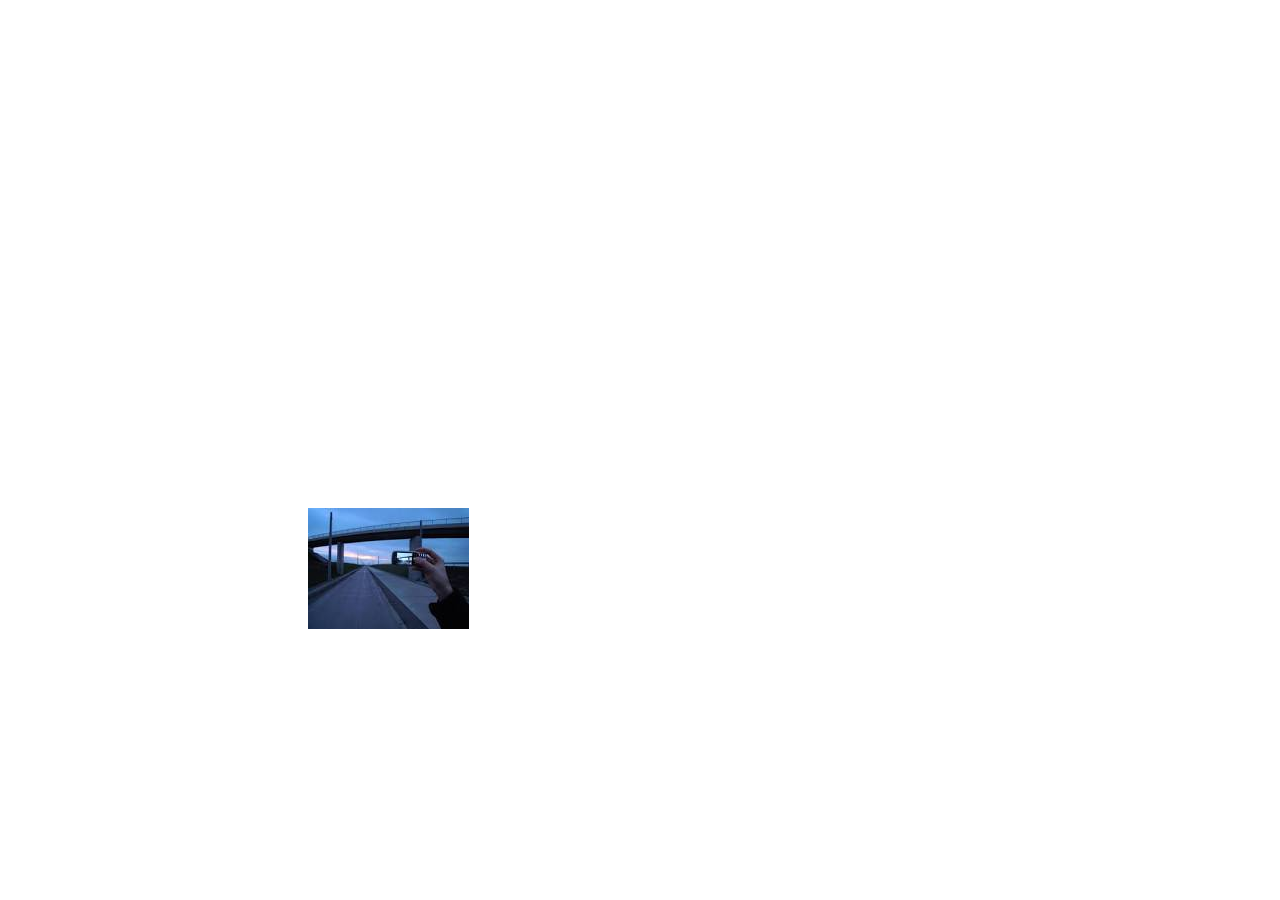
<file: mevi/index.html>
<!DOCTYPE html>
<html lang="en">
<head>
    <meta charset="UTF-8">
    <meta name="viewport" content="width=device-width, initial-scale=1.0">
    <title>Document</title>
    <link rel="stylesheet" href="style.css">
</head>
<body>
    <img src="download.jpg">
</body>
</html>
</file>
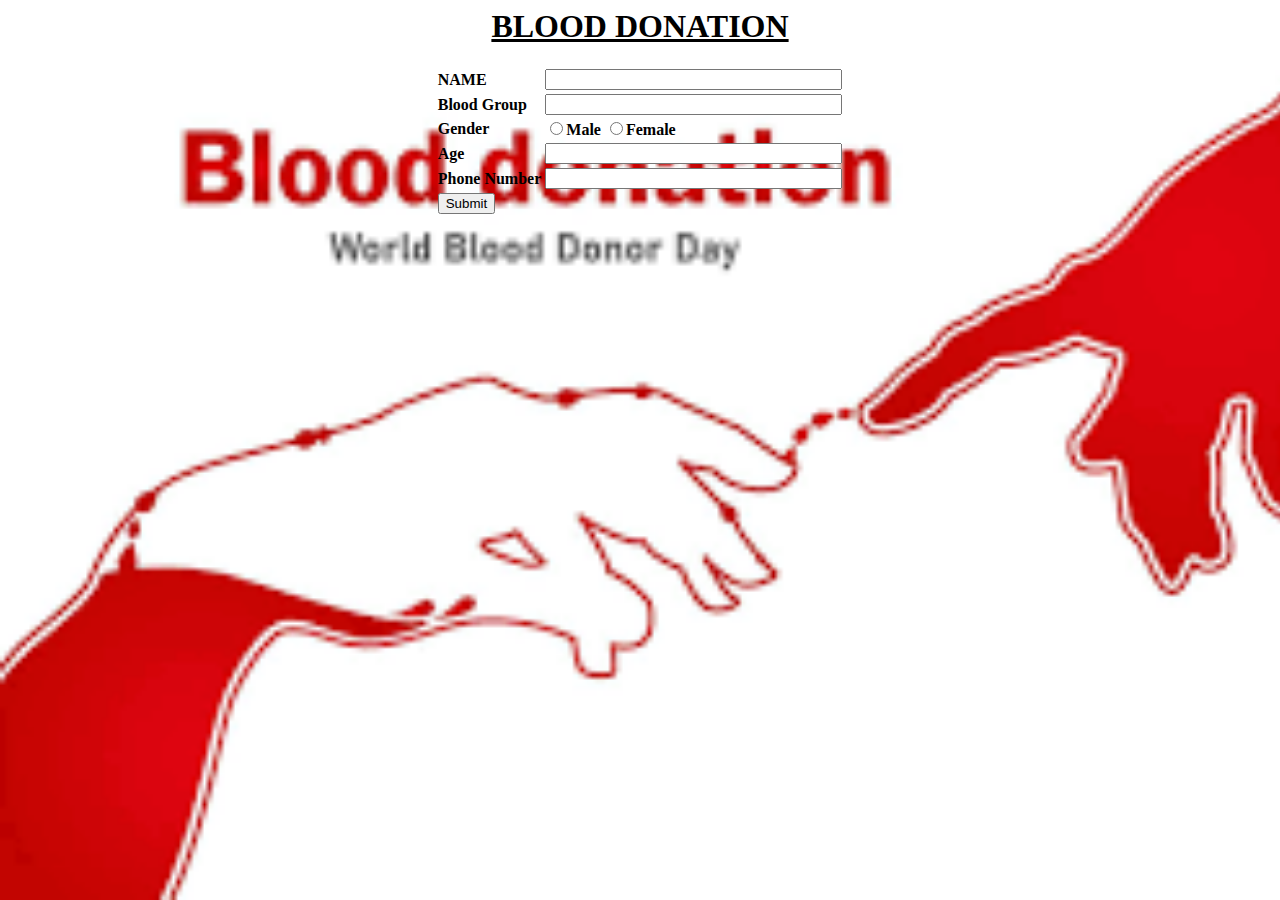
<file: mevi/blood.html>
<html>
    <head>
        <title>chandan</title>
        <link rel="stylesheet" href="styles.css">
    </head>
        
        <body>
            <center>
            <title>BLOOD  DONATION </title>
            <h1><u>BLOOD DONATION </u></h1>    
           
            <table>
                <tr>
                    <td><label><b>NAME</b></label></td>
                    <td><b><input type="text"name="Name"size="34"></b></td>

                </tr>
                <tr>
                    <td><label><b>Blood Group</b></label></td> 
                    <td><b><input type="text"name="Blood Group"size="34"></b></td> 
                </tr>
                <tr>
                    <td><label><b>Gender</b></label></td> 
                    <td><b><input type="radio"name="username"size="17">Male</b> 
                    <b><input type="radio"name="username"size="17">Female</b></td> 
                </tr>
                <tr>
                    <td><label><b>Age</b></label></td> 
                    <td><b><input type="text"name="username"size="34"></b></td> 
                </tr>
                <tr>
                    <td><label><b>Phone Number</b></label></td> 
                    <td><b><input type="text"name="Username"size="34"></b></td> 
                </tr>
                <tr>
                    <td><button>Submit</button></td>
                </tr>
                   
            </table>
            </center>

            
            
        </body>
       
    </head>
</html>
</file>
<file: mevi/style.css>
img{
   padding-top: 500px;
   padding-left: 300px;
}
</file>
<file: mevi/styles.css>
body{

    background-image: url([data-uri]);
    background-repeat: no-repeat;
    background-size: cover;
}
img{
    padding-bottom: 500px;
}
</file>
